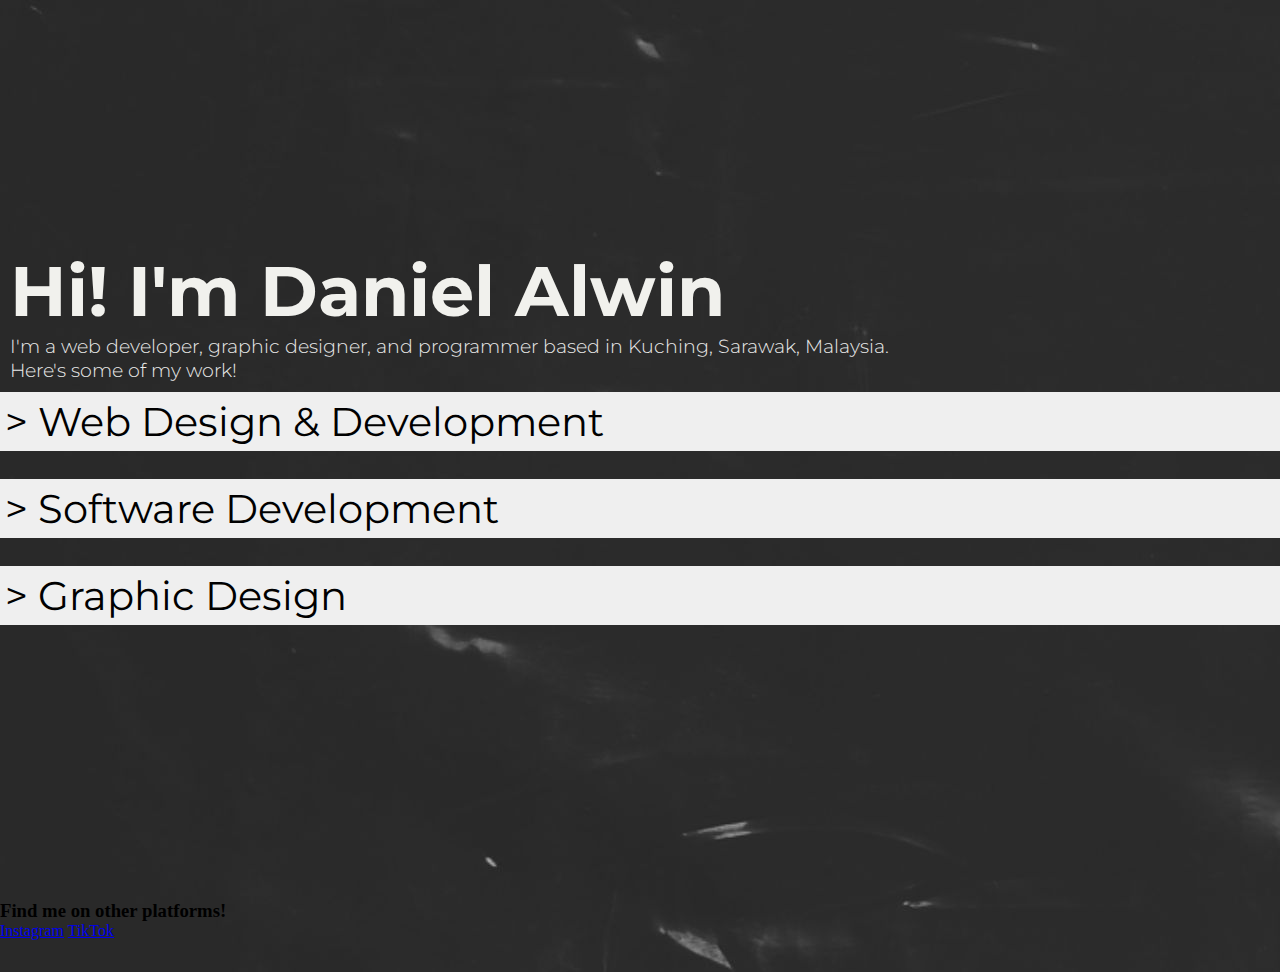
<file: index.html>
<!DOCTYPE html>
<html lang="en">
<head>
    <meta charset="UTF-8">
    <meta name="viewport" content="width=device-width, initial-scale=1.0">
    <title>Daniel Alwin</title>

    <!-- Montserrat Font -->
    <link rel="preconnect" href="https://fonts.googleapis.com">
    <link rel="preconnect" href="https://fonts.gstatic.com" crossorigin>
    <link href="https://fonts.googleapis.com/css2?family=Lora:ital,wght@0,400..700;1,400..700&family=Montserrat:ital,wght@0,100..900;1,100..900&family=Roboto:ital,wght@0,100;0,300;0,400;0,500;0,700;0,900;1,100;1,300;1,400;1,500;1,700;1,900&family=Spline+Sans:wght@300..700&display=swap" rel="stylesheet">
    <link rel="stylesheet" href="stylesheet.css">
</head>

<body style="background-image: url('Design by DanielAlwin.jpg');">
    <!--Main header container-->
    <div class="hero-section">
        <!-- Profile bio -->
        <div class="intro-section">
            <h1 class="name">Hi! I'm Daniel Alwin</h1>
            <p class="bio">I'm a web developer, graphic designer, and programmer based in Kuching, Sarawak, Malaysia.<br>Here's some of my work!</p>     
        </div>
        <!-- Navigation bars -->
        <div class="nav-bars">    
            <a href="portfolio_sections\website_dev.html"><button class="section-button">> Web Design & Development</button></a><br>
            <a href="portfolio_sections\software_dev.html"><button class="section-button">> Software Development</button></a><br>
            <a href="portfolio_sections\website_dev.html"><button class="section-button">> Graphic Design</button></a><br>
        </div>
    </div>
</body>

<footer>
    <h3>Find me on other platforms!</h3>
    <div class="socials">
        <a href="https://www.instagram.com/" target="_blank">Instagram</a>
        <a href="https://www.tiktok.com/" target="_blank">TikTok</a>
    </div>
</footer>
</html>
</file>
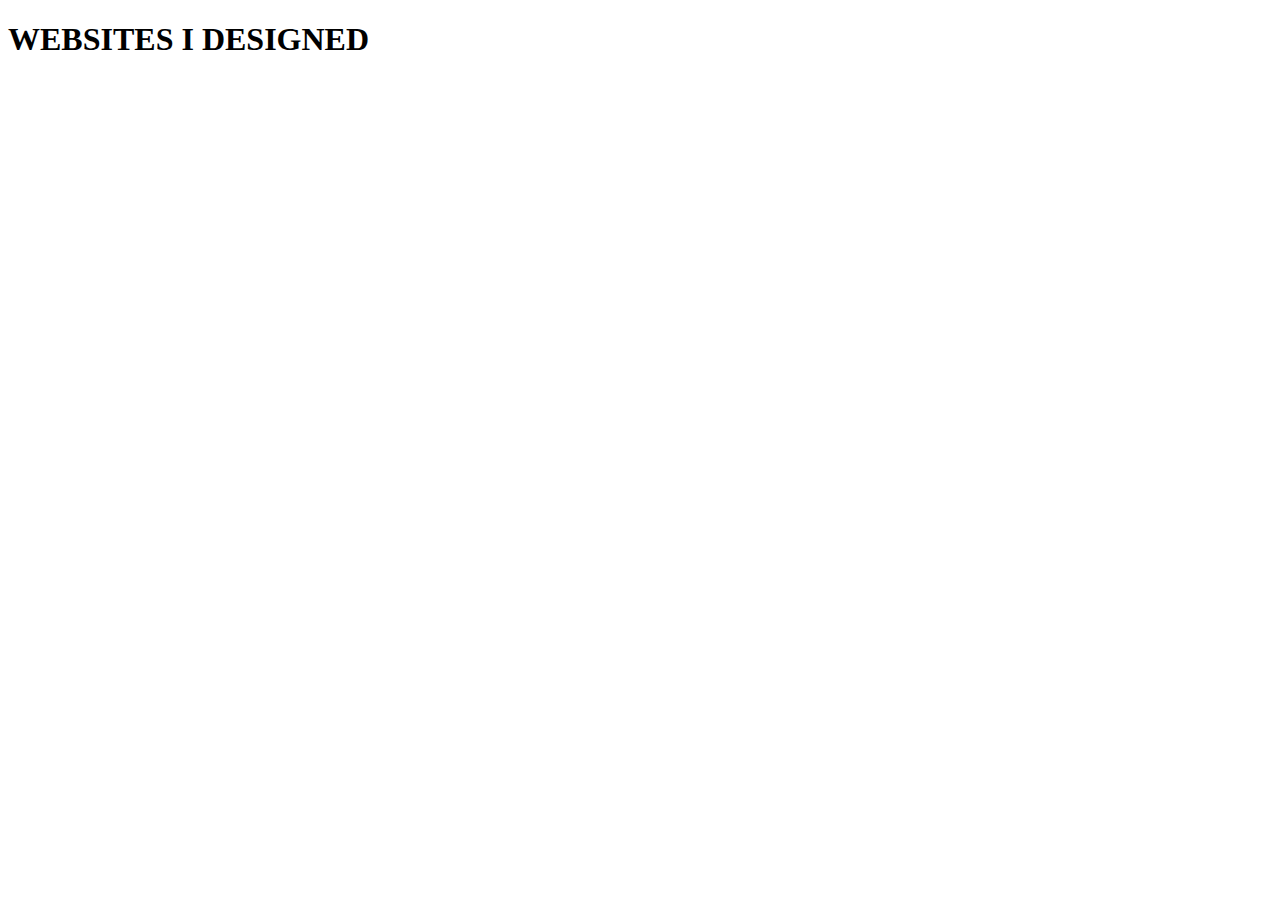
<file: portfolio_sections/website_dev.html>
<!DOCTYPE html>
<html lang="en">
<head>
    <meta charset="UTF-8">
    <meta name="viewport" content="width=, initial-scale=1.0">
    <title>My Websites</title>
</head>
<body>
    <h1>WEBSITES I DESIGNED</h1>
</body>
</html>
</file>
<file: stylesheet.css>
* {
  margin: 0;
  padding: 0;
  box-sizing: border-box;
}

body {
  margin-left: 0%;
  margin-right: 0%;
  background-color: black;
}
p {
  font-family: "Montserrat", sans-serif;
  font-weight: 300;
  font-size: medium;
}
.background-image {
  width: 100vh;
}
.hero-section {
  background-repeat: no-repeat;
  background-attachment: fixed;
  background-size: 100%;
  display: flex;
  height: 100vh;
  flex-direction: column;
  justify-content: center;
}
.intro-section {
  margin-bottom: 10px;
  margin-left: 10px;

}
.name {
  display: flex;
  color: rgb(241, 241, 237);
  font-family: "Montserrat", sans-serif;
  font-size: 70px;
}
.bio {
  display: flex;
  font-size: larger;
  color:rgb(235, 235, 235);
}
.nav-bars {
  list-style-type: none;
  display: flex;
  flex-direction: column;
}
.section-button {
  border: none;
  padding: 5px;
  width: 100vw;
  margin-bottom:10px;
  font-family: "Montserrat", sans-serif;
  font-size: 40px;
  text-align: start;
}
.socials {
  color:white ;
  height: 50px;
}
</file>
